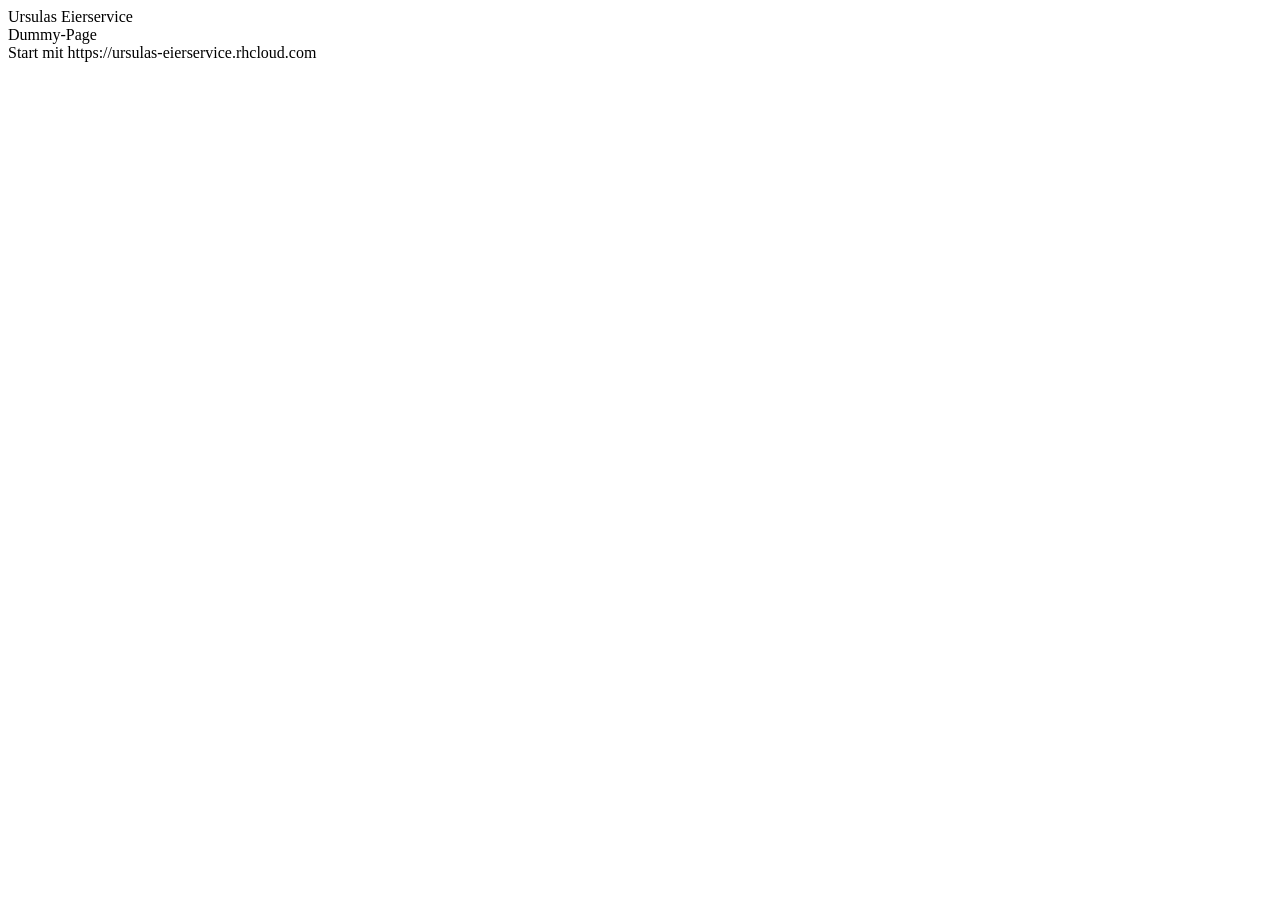
<file: WebContent/index.html>
<!DOCTYPE html PUBLIC "-//W3C//DTD XHTML 1.0 Transitional//EN" "http://www.w3.org/TR/xhtml1/DTD/xhtml1-transitional.dtd"> 
<html xmlns="http://www.w3.org/1999/xhtml"
      xmlns:h="http://java.sun.com/jsf/html"
      xmlns:f="http://java.sun.com/jsf/core"
      xmlns:ui="http://java.sun.com/jsf/facelets"> 

<head></head> 
<body> 
Ursulas Eierservice<br />
Dummy-Page<br />
Start mit https://ursulas-eierservice.rhcloud.com
</body> 
</html>
</file>
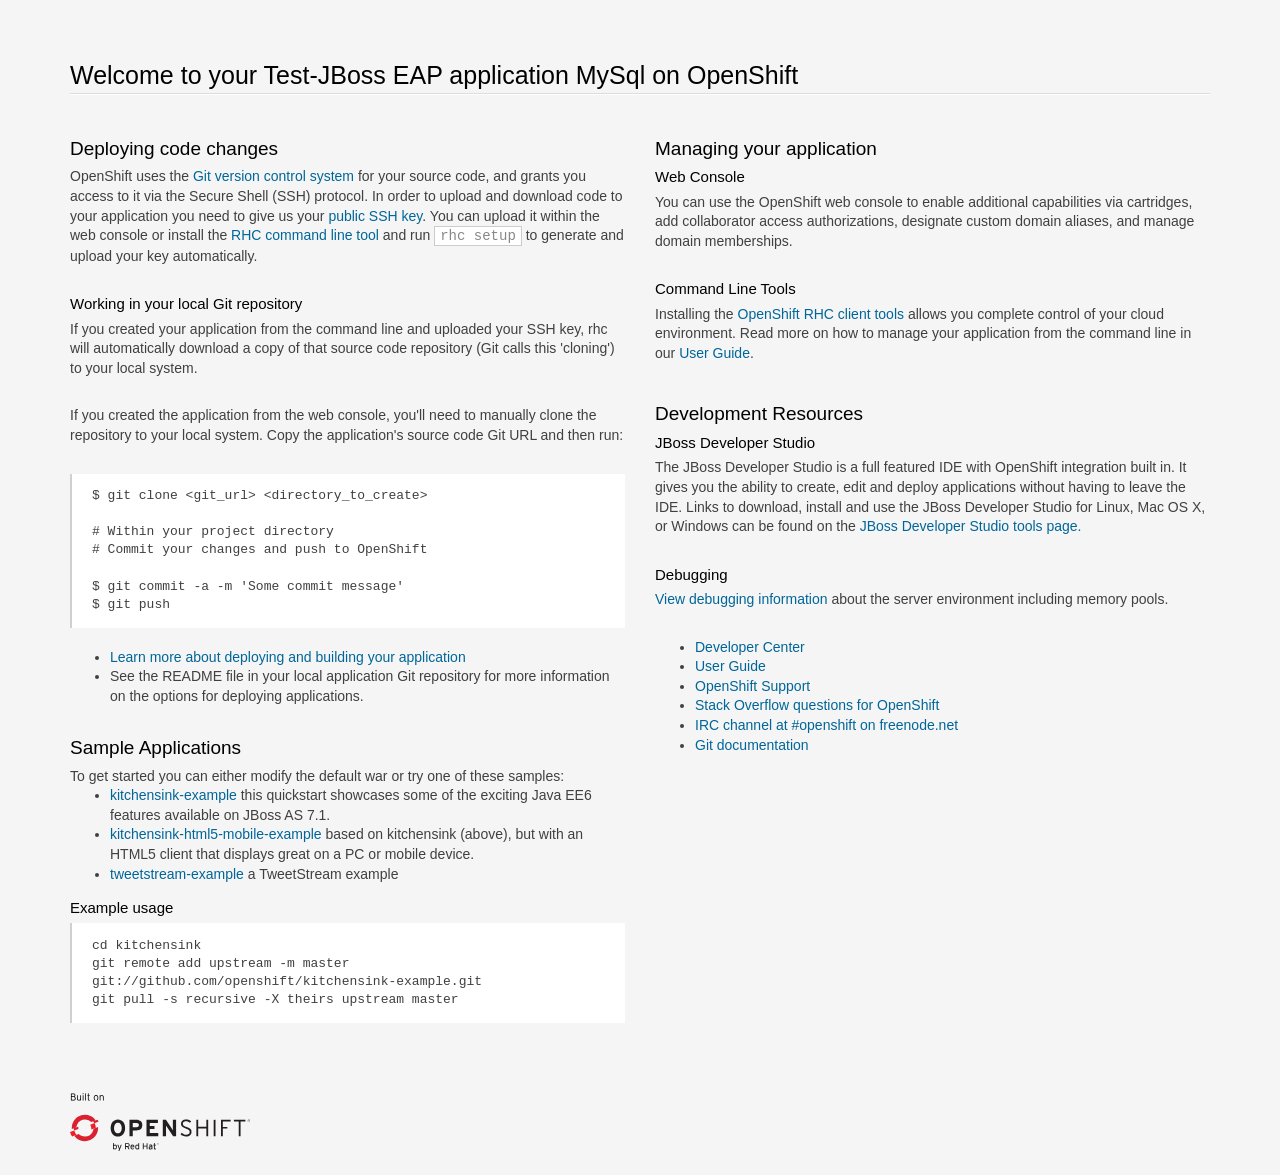
<file: WebContent/unusedindex.html>
<!doctype html>
<html lang="en">
<head>
  <meta charset="utf-8">
  <meta http-equiv="X-UA-Compatible" content="IE=edge,chrome=1">
  <title>Welcome to OpenShift</title>

<style>

  /*!
   * Bootstrap v3.0.0
   *
   * Copyright 2013 Twitter, Inc
   * Licensed under the Apache License v2.0
   * http://www.apache.org/licenses/LICENSE-2.0
   *
   * Designed and built with all the love in the world @twitter by @mdo and @fat.
   */

  .logo {
    background-size: cover;
    height: 58px;
    width: 180px;
    margin-top: 6px;
    background-image: url([data-uri]);
  }
  .logo a {
    display: block;
    width: 100%;
    height: 100%;
  }
  *, *:before, *:after {
      -moz-box-sizing: border-box;
      box-sizing: border-box;
  }
  aside,
  footer,
  header,
  hgroup,
  section{
    display: block;
  }
  body {
    color: #404040;
    font-family: "Helvetica Neue",Helvetica,"Liberation Sans",Arial,sans-serif;
    font-size: 14px;
  line-height: 1.4;
  }

  html {
    font-family: sans-serif;
    -ms-text-size-adjust: 100%;
    -webkit-text-size-adjust: 100%;
  }
  ul {
      margin-top: 0;
  }
  .container {
    margin-right: auto;
    margin-left: auto;
    padding-left: 15px;
    padding-right: 15px;
  }
  .container:before,
  .container:after {
    content: " ";
    /* 1 */

    display: table;
    /* 2 */

  }
  .container:after {
    clear: both;
  }
  .row {
    margin-left: -15px;
    margin-right: -15px;
  }
  .row:before,
  .row:after {
    content: " ";
    /* 1 */

    display: table;
    /* 2 */

  }
  .row:after {
    clear: both;
  }
  .col-sm-6, .col-md-6, .col-xs-12 {
    position: relative;
    min-height: 1px;
    padding-left: 15px;
    padding-right: 15px;
  }
  .col-xs-12 {
    width: 100%;
  }

  @media (min-width: 768px) {
    .container {
      width: 750px;
    }
    .col-sm-6 {
      float: left;
    }
    .col-sm-6 {
      width: 50%;
    }
  }

  @media (min-width: 992px) {
    .container {
      width: 970px;
    }
    .col-md-6 {
      float: left;
    }
    .col-md-6 {
      width: 50%;
    }
  }
  @media (min-width: 1200px) {
    .container {
      width: 1170px;
    }
  }

  a {
    color: #069;
    text-decoration: none;
  }
  a:hover {
    color: #EA0011;
    text-decoration: underline;
  }
  hgroup {
    margin-top: 50px;
  }
  footer {
      margin: 50px 0 25px;
      font-size: 11px
  }
  h1, h2, h3 {
    color: #000;
    line-height: 1.38em;
    margin: 1.5em 0 .3em;
  }
  h1 {
    font-size: 25px;
    font-weight: 300;
    border-bottom: 1px solid #fff;
    margin-bottom: .5em;
  }
  h1:after {
    content: "";
    display: block;
    width: 100%;
    height: 1px;
    background-color: #ddd;
  }
  h2 {
    font-size: 19px;
    font-weight: 400;
  }
  h3 {
    font-size: 15px;
    font-weight: 400;
    margin: 0 0 .3em;
  }
  p {
    margin: 0 0 2em;
  }
  p + h2 {
    margin-top: 2em;
  }
  html {
    background: #f5f5f5;
    height: 100%;
  }
  code {
    background-color: white;
    border: 1px solid #ccc;
    padding: 1px 5px;
    color: #888;
  }
  pre {
    display: block;
    padding: 13.333px 20px;
    margin: 0 0 20px;
    font-size: 13px;
    line-height: 1.4;
    background-color: #fff;
    border-left: 2px solid rgba(120,120,120,0.35);
    white-space: pre;
    white-space: pre-wrap;
    word-break: normal;
    word-wrap: break-word;
    overflow: auto;
    font-family: Menlo,Monaco,"Liberation Mono",Consolas,monospace !important;
  }

</style>

</head>
<body>

 <section class='container'>
          <hgroup>
            <h1>Welcome to your Test-JBoss EAP application MySql on OpenShift</h1>
          </hgroup>


        <div class="row">
          <section class='col-xs-12 col-sm-6 col-md-6'>
            <section>
              <h2>Deploying code changes</h2>
                <p>OpenShift uses the <a href="http://git-scm.com/">Git version control system</a> for your source code, and grants you access to it via the Secure Shell (SSH) protocol. In order to upload and download code to your application you need to give us your <a href="https://www.openshift.com/developers/remote-access">public SSH key</a>. You can upload it within the web console or install the <a href="https://www.openshift.com/developers/rhc-client-tools-install">RHC command line tool</a> and run <code>rhc setup</code> to generate and upload your key automatically.</p>

                <h3>Working in your local Git repository</h3>
                <p>If you created your application from the command line and uploaded your SSH key, rhc will automatically download a copy of that source code repository (Git calls this 'cloning') to your local system.</p>

                <p>If you created the application from the web console, you'll need to manually clone the repository to your local system. Copy the application's source code Git URL and then run:</p>

<pre>$ git clone &lt;git_url&gt; &lt;directory_to_create&gt;

# Within your project directory
# Commit your changes and push to OpenShift

$ git commit -a -m 'Some commit message'
$ git push</pre>
                  <ul>
                    <li><a href="https://www.openshift.com/developers/deploying-and-building-applications">Learn more about deploying and building your application</a></li>
                    <li>See the README file in your local application Git repository for more information on the options for deploying applications.</li>
                  </ul>

                <h2>Sample Applications</h2>
                  To get started you can either modify the default war or try one of these samples:
                    <ul>
                      <li><a href="https://github.com/openshift/kitchensink-example">kitchensink-example</a> this quickstart showcases some of the exciting Java EE6 features available on JBoss AS 7.1.</li>
                      <li><a href="https://github.com/openshift/kitchensink-html5-mobile-example">kitchensink-html5-mobile-example</a> based on kitchensink (above), but with an HTML5 client that displays great on a PC or mobile device.</li>
                      <li><a href="https://github.com/openshift/tweetstream-example">tweetstream-example</a> a TweetStream example</li>
                    </ul>

                    <h3>Example usage</h3>
<pre>
cd kitchensink
git remote add upstream -m master git://github.com/openshift/kitchensink-example.git
git pull -s recursive -X theirs upstream master</pre>

            </section>

          </section>
          <section class="col-xs-12 col-sm-6 col-md-6">

                <h2>Managing your application</h2>

                <h3>Web Console</h3>
                <p>You can use the OpenShift web console to enable additional capabilities via cartridges, add collaborator access authorizations, designate custom domain aliases, and manage domain memberships.</p>

                <h3>Command Line Tools</h3>
                <p>Installing the <a href="https://www.openshift.com/developers/rhc-client-tools-install">OpenShift RHC client tools</a> allows you complete control of your cloud environment. Read more on how to manage your application from the command line in our <a href="https://www.openshift.com/user-guide">User Guide</a>.
                </p>

                <h2>Development Resources</h2>
                  <h3>JBoss Developer Studio</h3>
                  <p>
                    The JBoss Developer Studio is a full featured IDE with OpenShift integration built in.
                    It gives you the ability to create, edit and deploy applications without having to
                    leave the IDE.  Links to download, install and use the JBoss Developer Studio for Linux,
                    Mac OS X, or Windows can be found on the
                    <a href="https://www.openshift.com/developers/tools">JBoss Developer Studio tools page.</a>
                  </p>
                  <h3>Debugging</h3>
                  <p><a href="snoop.jsp">View debugging information</a> about the server environment including memory pools.</p>
                  <ul>
                    <li><a href="https://www.openshift.com/developers">Developer Center</a></li>
                    <li><a href="https://www.openshift.com/user-guide">User Guide</a></li>
                    <li><a href="https://www.openshift.com/support">OpenShift Support</a></li>
                    <li><a href="http://stackoverflow.com/questions/tagged/openshift">Stack Overflow questions for OpenShift</a></li>
                    <li><a href="http://webchat.freenode.net/?randomnick=1&channels=openshift&uio=d4">IRC channel at #openshift on freenode.net</a></li>
                    <li><a href="http://git-scm.com/documentation">Git documentation</a></li>
                  </ul>


          </section>
        </div>

        <footer>
          <div class="logo"><a href="https://www.openshift.com/"></a></div>
        </footer>
</section>

</body>
</html>
</file>
